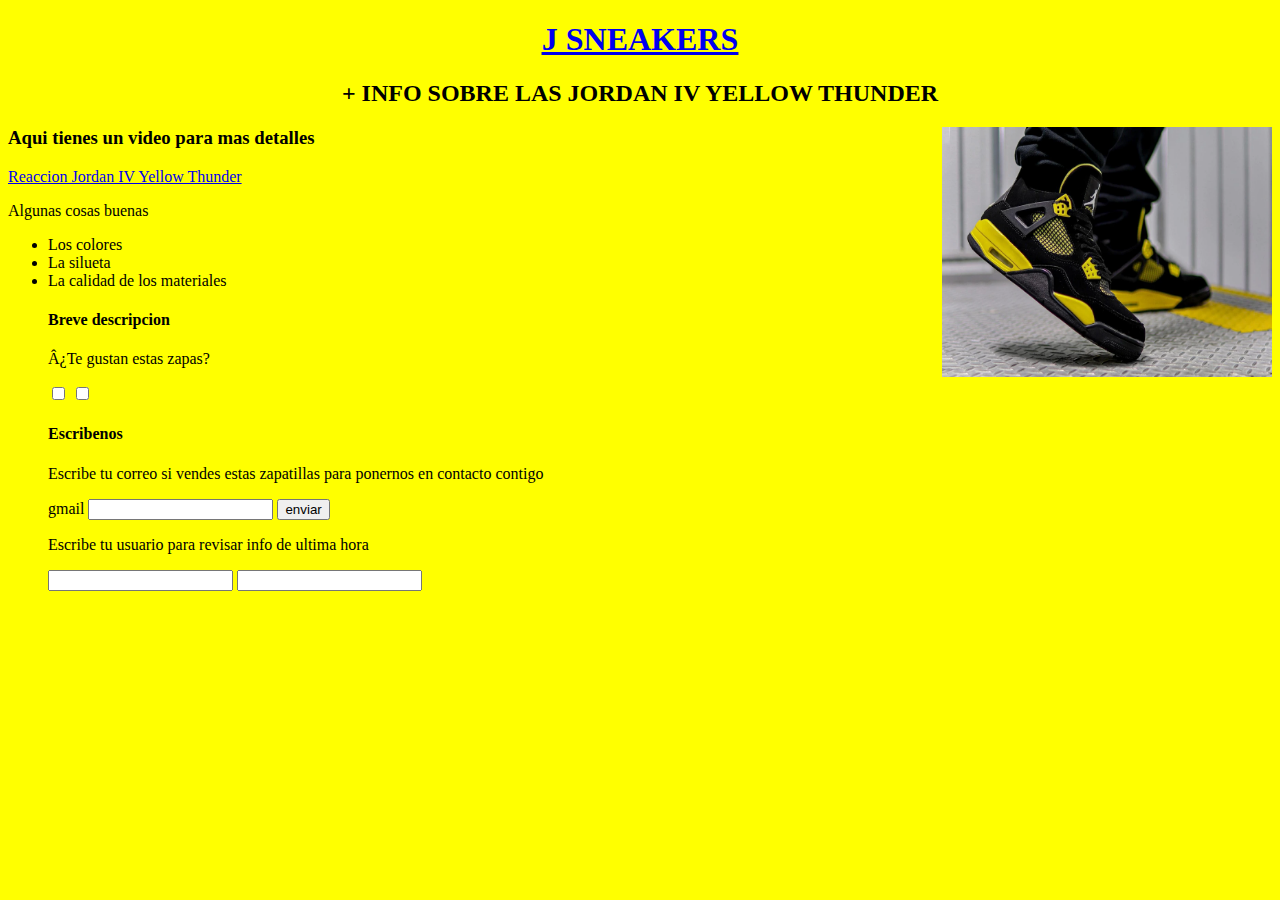
<file: jordanIVyellowthunder.html>
<!DOCTYPE html>
	<html Lang=”es”>
	<head>
        <title> El mundo de las sneakers </title>
        <link rel="stylesheet" href="./css/backgroundjordanivyellowthunder.css">
        <link rel="icon" href="./favicon.png" type="image/png">
        <meta name="viewport" content="device-width">
		<meta name=”robots” content=”index, follow”>
		<meta charset=”iso-8859-1”>
		<meta name=”author” content=”Jorge Feliz”>
<meta name=”keywords” content=”Jordan, Dunk, Yeezy, essentials, Off-white, air force, nike, adidas, forum”>
<meta name=”locality” content=”Estepona, Marbella, Sevilla, Malaga, Granada, España, Europa”>
<meta name=”revisit-after” content=”7 days”>
<meta name=”category” content=”Zapatillas, sneakers, snkrs”>
	</head>
	<body>
       <h1> <center> <u> <strong> <a href="./index.html"> J SNEAKERS </a> </strong> </u> </center> </h1> 
	   <h2> <center> + INFO SOBRE LAS JORDAN IV YELLOW THUNDER </center> </h2>
       <Center> <img src="./assets/img/https---hypebeast.com-image-2022-08-air-jordan-4-thunder-2023-release-date-0.jpg.webp" width="330" align="right" height="250"> </Center>
       <h3> Aqui tienes un video para mas detalles </h3>
       <a href="https://www.youtube.com/watch?v=o0FzwgLLo-Q&t=36s"> Reaccion Jordan IV Yellow Thunder </a>
       <P> Algunas cosas buenas </P>
              <ul>
                     <li> Los colores </li>
                     <li> La silueta </li>
                     <li> La calidad de los materiales </li>
      <h4> Breve descripcion </h4>
      <p> ¿Te gustan estas zapas?</p>
      <input type="checkbox" name="casilla" value="Si"  />
      <input type="checkbox" name="casilla" value="No" /> 
      <h4> Escribenos </h4>
      <p> Escribe tu correo si vendes estas zapatillas para ponernos en contacto contigo </p>
      gmail <input ty="email" name="correo" id="correo" > <input type="submit" name="bottom" value="enviar" >
       <p> Escribe tu usuario para revisar info de ultima hora </p>
      <input type="text" name="usuario" />
      <input type="password" name="clave" />
	</body>
</html>
</file>
<file: css/backgroundjordanivyellowthunder.css>
body {background-color: yellow;}
</file>
